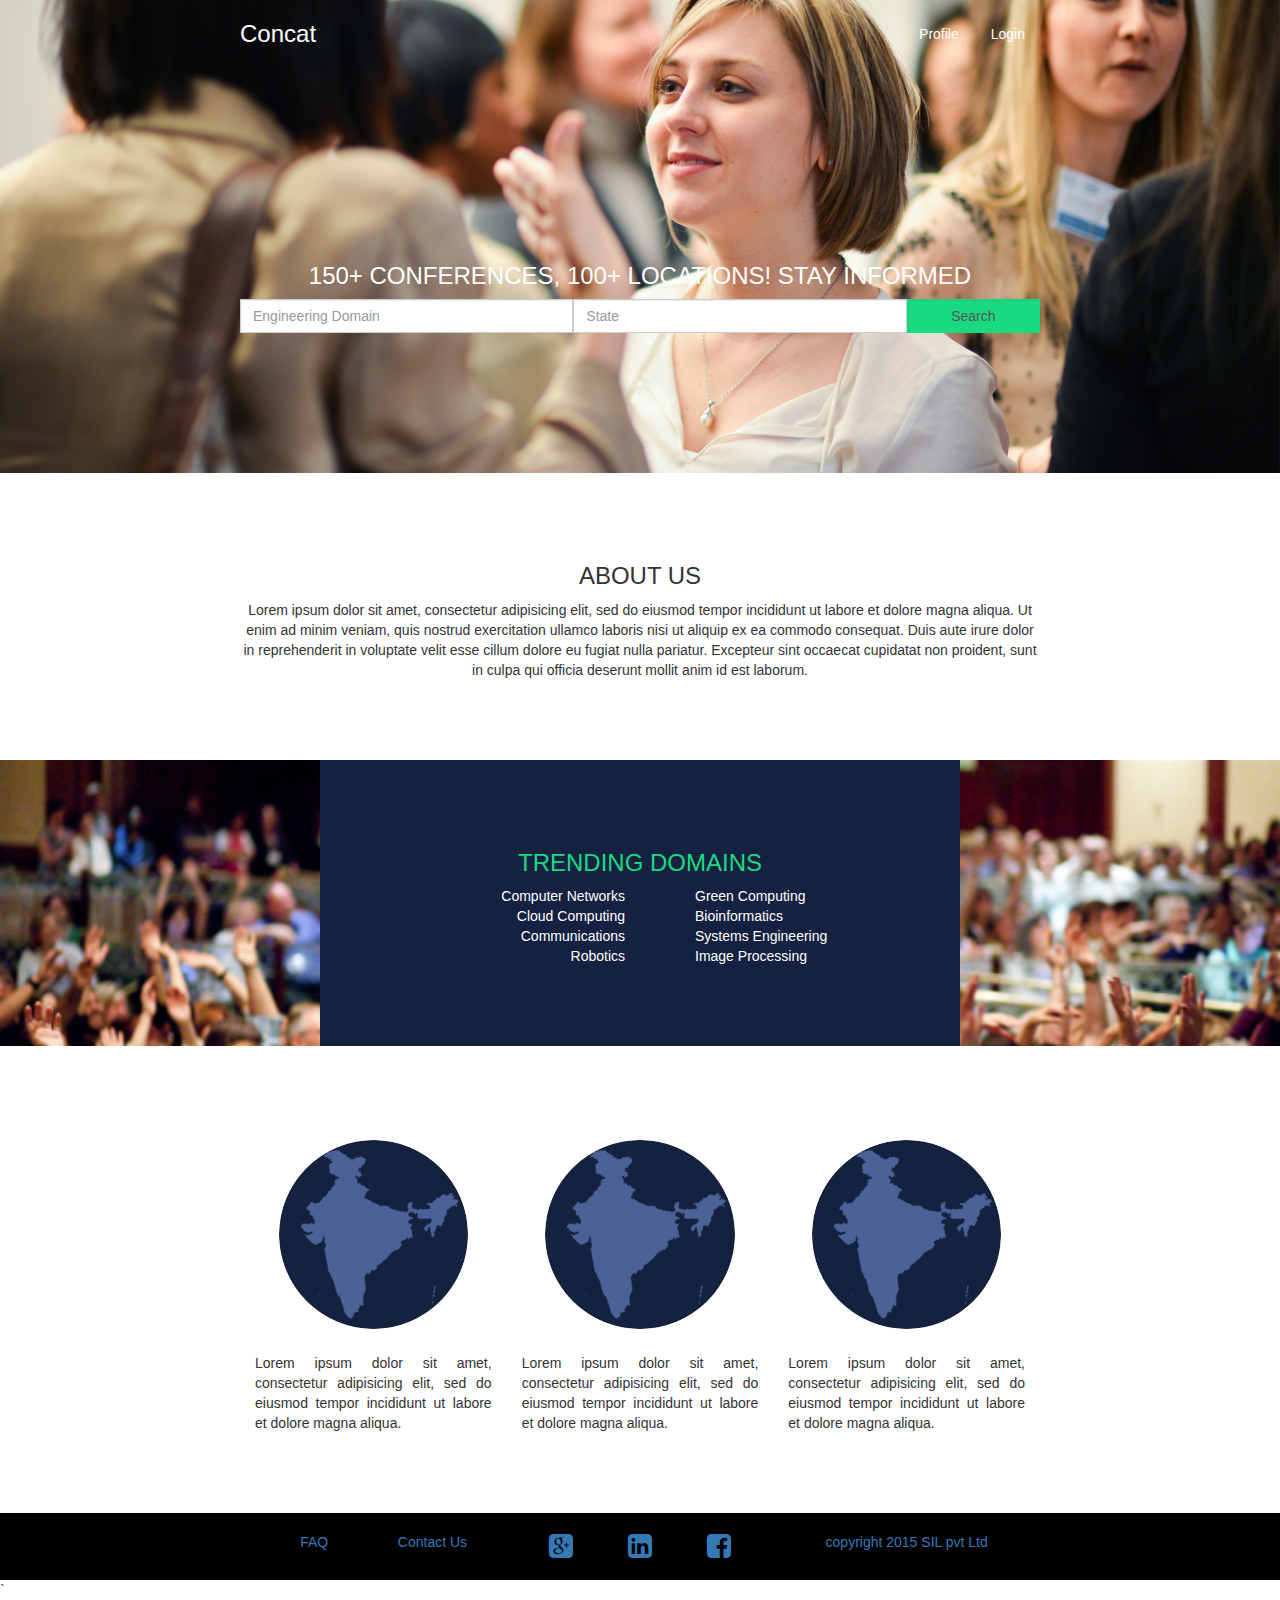
<file: index.html>
<!DOCTYPE html> <html class=no-js> <head> <meta charset=utf-8> <title>Concat</title> <meta name=description content=""> <meta name=viewport content="width=device-width,initial-scale=1"> <link rel="shortcut icon" href=/favicon.b25e58c4.ico> <link rel=apple-touch-icon href=/apple-touch-icon.9727d3c2.png> <!-- Place favicon.ico and apple-touch-icon.png in the root directory --> <link rel=stylesheet href=styles/vendor.81ce96f2.css> <link rel=stylesheet href=styles/main.ab8149b9.css>  <body> <div class=container-fluid> <div class=section1> <div class=container> <div class=header> <ul class="nav nav-pills pull-right"> <li class=nav-link><a href=profile.html>Profile</a></li> <li class=nav-link><a href=#>Login</a></li> </ul> <h3 class=text-muted><a href="">Concat</a></h3> </div> <div class="form-group search-bar-main"> <h3 class=concat-details>150+ Conferences, 100+ Locations! Stay Informed</h3> <div class="col-md-5 col-sm-4"> <input type=text class=form-control placeholder="Engineering Domain"> </div> <div class="col-md-5 col-sm-4"> <input type=text class=form-control placeholder=State> </div> <div class="col-md-2 col-sm-4"> <a type=submit class="btn search form-control" value=Search href=search.html placeholder=Search>Search</a> </div> </div> </div> </div> <div class=about> <div class=container> <h3>About Us</h3> <p> Lorem ipsum dolor sit amet, consectetur adipisicing elit, sed do eiusmod tempor incididunt ut labore et dolore magna aliqua. Ut enim ad minim veniam, quis nostrud exercitation ullamco laboris nisi ut aliquip ex ea commodo consequat. Duis aute irure dolor in reprehenderit in voluptate velit esse cillum dolore eu fugiat nulla pariatur. Excepteur sint occaecat cupidatat non proident, sunt in culpa qui officia deserunt mollit anim id est laborum. </p> </div> </div> <div class="trending row"> <div class="col-md-3 col-sm-2"></div> <div class="col-md-6 col-sm-8 col-xs-12 topics"> <h3>Trending Domains</h3> <div class="col-md-6 col-sm-6 col-xs-12"> <ul class=text-left> <li>Computer Networks</li> <li>Cloud Computing</li> <li>Communications</li> <li>Robotics</li> </ul> </div> <div class="col-md-6 col-sm-6 col-xs-12"> <ul class=text-right> <li>Green Computing</li> <li>Bioinformatics</li> <li>Systems Engineering</li> <li>Image Processing</li> </ul> </div> </div> <div class="col-md-3 col-sm-2"></div> </div> <div class="row standout"> <div class=container> <div class="col-md-4 col-sm-4"> <img src=./images/standout3.9fc7a196.png class=img-circle alt=""> <p>Lorem ipsum dolor sit amet, consectetur adipisicing elit, sed do eiusmod tempor incididunt ut labore et dolore magna aliqua.</p></div> <div class="col-md-4 col-sm-4"> <img src=./images/standout3.9fc7a196.png class=img-circle alt=""> <p>Lorem ipsum dolor sit amet, consectetur adipisicing elit, sed do eiusmod tempor incididunt ut labore et dolore magna aliqua.</p></div> <div class="col-md-4 col-sm-4"> <img src=./images/standout3.9fc7a196.png class=img-circle alt=""> <p>Lorem ipsum dolor sit amet, consectetur adipisicing elit, sed do eiusmod tempor incididunt ut labore et dolore magna aliqua.</p></div> </div> </div> </div> <div class=footer> <div class=container> <ul class="nav nav-pills"> <div class=col-md-4> <li class="nav-link col-md-6 col-sm-6"><a href=#>FAQ</a></li> <li class="nav-link col-md-6 col-sm-6"><a href=#>Contact Us</a></li> </div> <div class=col-md-4> <li class="nav-link col-md-4 col-sm-4 col-xs-4"><a href=#><span class="fa fa-2x fa-google-plus-square"></span></a></li> <li class="nav-link col-md-4 col-sm-4 col-xs-4"><a href=#><span class="fa fa-2x fa-linkedin-square"></span></a></li> <li class="nav-link col-md-4 col-sm-4 col-xs-4"><a href=#><span class="fa fa-2x fa-facebook-square"></span></a></li> </div> <div class=col-md-4> <li class=nav-link><a href=#>copyright 2015 SIL pvt Ltd</a></li> </div> </ul> </div> </div> <script src=scripts/vendor.88694efe.js></script> <script src=scripts/main.b6c3df09.js></script> <!-- Google Analytics: change UA-XXXXX-X to be your site's ID. --> <script>(function(b,o,i,l,e,r){b.GoogleAnalyticsObject=l;b[l]||(b[l]=
      function(){(b[l].q=b[l].q||[]).push(arguments)});b[l].l=+new Date;
      e=o.createElement(i);r=o.getElementsByTagName(i)[0];
      e.src='https://www.google-analytics.com/analytics.js';
      r.parentNode.insertBefore(e,r)}(window,document,'script','ga'));
      ga('create','UA-XXXXX-X');ga('send','pageview');</script>   `
</file>
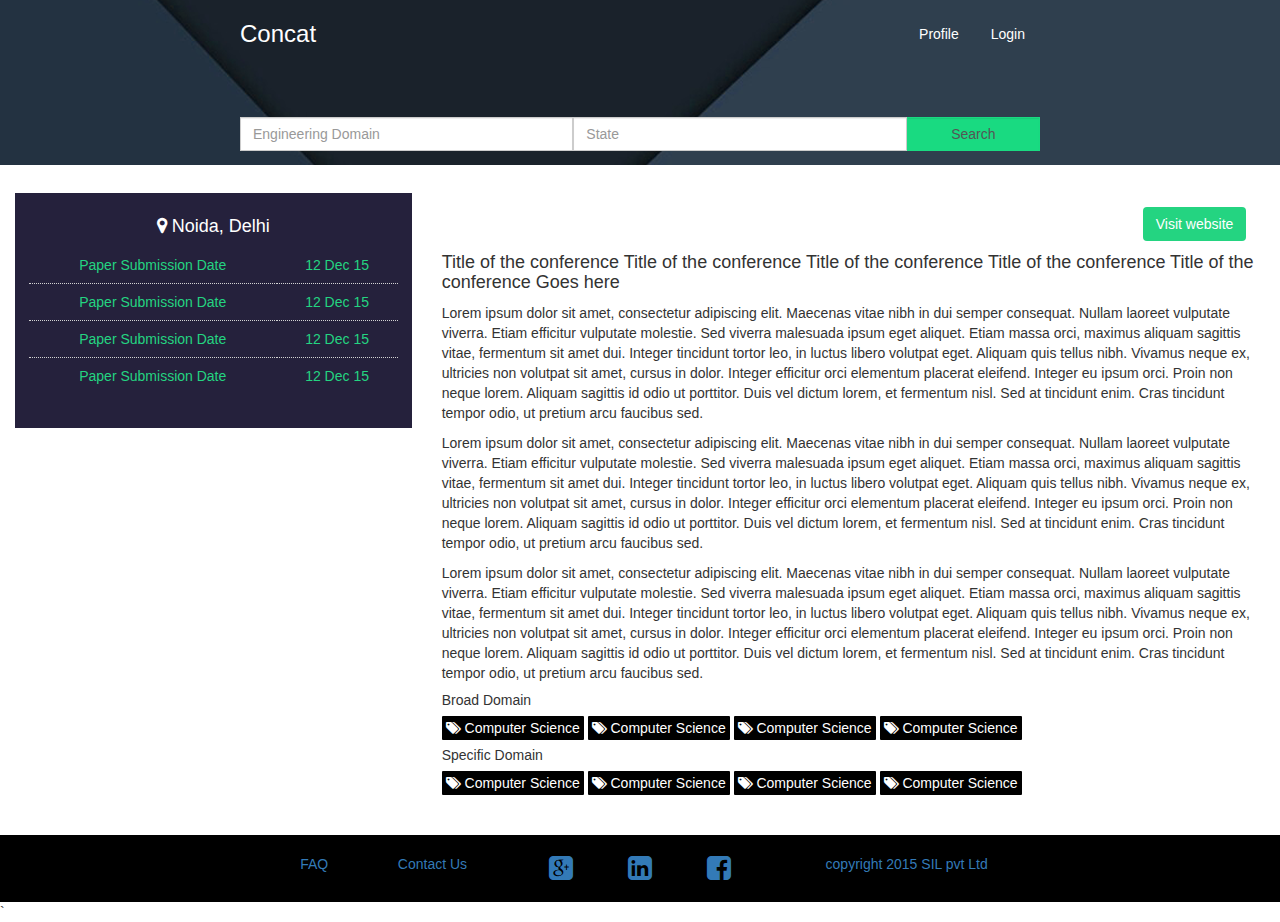
<file: conference.html>
<!DOCTYPE html> <html class=no-js> <head> <meta charset=utf-8> <title>Concat</title> <meta name=description content=""> <meta name=viewport content="width=device-width,initial-scale=1"> <link rel="shortcut icon" href=/favicon.b25e58c4.ico> <link rel=apple-touch-icon href=/apple-touch-icon.9727d3c2.png> <!-- Place favicon.ico and apple-touch-icon.png in the root directory --> <link rel=stylesheet href=styles/vendor.81ce96f2.css> <link rel=stylesheet href=styles/main.ab8149b9.css>  <body> <div class=container-fluid> <!-- HERE REMEMBER TO ADD SECTION1 class for the first page--> <div class=navigation-commom> <div class=container> <div class=header> <ul class="nav nav-pills pull-right"> <li class=nav-link><a href=profile.html>Profile</a></li> <li class=nav-link><a href=#>Login</a></li> </ul> <h3 class=text-muted><a href="/">Concat</a></h3> </div> <div class=form-group> <div class="col-md-5 col-sm-4"> <input type=text class=form-control placeholder="Engineering Domain"> </div> <div class="col-md-5 col-sm-4"> <input type=text class=form-control placeholder=State> </div> <div class="col-md-2 col-sm-4"> <input type=submit class="btn search form-control" value=Search placeholder=Search> </div> </div> </div> </div> <!-- Contents go here--> <div class=container-fluid> <div class=row> <div class=col-md-4> <div class=conference-details-dates> <h4 class=conference-details-title><span class="fa fa-map-marker"></span> Noida, Delhi</h4> <table class=table> <tr> <td>Paper Submission Date <td>12 Dec 15  <tr> <td>Paper Submission Date <td>12 Dec 15  <tr> <td>Paper Submission Date <td>12 Dec 15  <tr> <td>Paper Submission Date <td>12 Dec 15  </table> </div> </div> <div class=col-md-8> <div class=conference-details-summary> <div class="col-md-2 col-md-offset-10"> <button type=button name=button class=btn>Visit website</button> </div> <h4>Title of the conference Title of the conference Title of the conference Title of the conference Title of the conference Goes here</h4> <div class=conference-details-description> <p>Lorem ipsum dolor sit amet, consectetur adipiscing elit. Maecenas vitae nibh in dui semper consequat. Nullam laoreet vulputate viverra. Etiam efficitur vulputate molestie. Sed viverra malesuada ipsum eget aliquet. Etiam massa orci, maximus aliquam sagittis vitae, fermentum sit amet dui. Integer tincidunt tortor leo, in luctus libero volutpat eget. Aliquam quis tellus nibh. Vivamus neque ex, ultricies non volutpat sit amet, cursus in dolor. Integer efficitur orci elementum placerat eleifend. Integer eu ipsum orci. Proin non neque lorem. Aliquam sagittis id odio ut porttitor. Duis vel dictum lorem, et fermentum nisl. Sed at tincidunt enim. Cras tincidunt tempor odio, ut pretium arcu faucibus sed.</p> <p>Lorem ipsum dolor sit amet, consectetur adipiscing elit. Maecenas vitae nibh in dui semper consequat. Nullam laoreet vulputate viverra. Etiam efficitur vulputate molestie. Sed viverra malesuada ipsum eget aliquet. Etiam massa orci, maximus aliquam sagittis vitae, fermentum sit amet dui. Integer tincidunt tortor leo, in luctus libero volutpat eget. Aliquam quis tellus nibh. Vivamus neque ex, ultricies non volutpat sit amet, cursus in dolor. Integer efficitur orci elementum placerat eleifend. Integer eu ipsum orci. Proin non neque lorem. Aliquam sagittis id odio ut porttitor. Duis vel dictum lorem, et fermentum nisl. Sed at tincidunt enim. Cras tincidunt tempor odio, ut pretium arcu faucibus sed.</p> <p>Lorem ipsum dolor sit amet, consectetur adipiscing elit. Maecenas vitae nibh in dui semper consequat. Nullam laoreet vulputate viverra. Etiam efficitur vulputate molestie. Sed viverra malesuada ipsum eget aliquet. Etiam massa orci, maximus aliquam sagittis vitae, fermentum sit amet dui. Integer tincidunt tortor leo, in luctus libero volutpat eget. Aliquam quis tellus nibh. Vivamus neque ex, ultricies non volutpat sit amet, cursus in dolor. Integer efficitur orci elementum placerat eleifend. Integer eu ipsum orci. Proin non neque lorem. Aliquam sagittis id odio ut porttitor. Duis vel dictum lorem, et fermentum nisl. Sed at tincidunt enim. Cras tincidunt tempor odio, ut pretium arcu faucibus sed.</p> </div> <div class=conference-details-tags> <h5>Broad Domain</h5> <span><i class="fa fa-tags"></i> Computer Science</span> <span><i class="fa fa-tags"></i> Computer Science</span> <span><i class="fa fa-tags"></i> Computer Science</span> <span><i class="fa fa-tags"></i> Computer Science</span> </div> <div class=conference-details-tags> <h5>Specific Domain</h5> <span><i class="fa fa-tags"></i> Computer Science</span> <span><i class="fa fa-tags"></i> Computer Science</span> <span><i class="fa fa-tags"></i> Computer Science</span> <span><i class="fa fa-tags"></i> Computer Science</span> </div> </div> </div> </div> </div> </div> <!-- Footer Goes here--> <div class=footer> <div class=container> <ul class="nav nav-pills"> <div class=col-md-4> <li class="nav-link col-md-6 col-sm-6"><a href=#>FAQ</a></li> <li class="nav-link col-md-6 col-sm-6"><a href=#>Contact Us</a></li> </div> <div class=col-md-4> <li class="nav-link col-md-4 col-sm-4 col-xs-4"><a href=#><span class="fa fa-2x fa-google-plus-square"></span></a></li> <li class="nav-link col-md-4 col-sm-4 col-xs-4"><a href=#><span class="fa fa-2x fa-linkedin-square"></span></a></li> <li class="nav-link col-md-4 col-sm-4 col-xs-4"><a href=#><span class="fa fa-2x fa-facebook-square"></span></a></li> </div> <div class=col-md-4> <li class=nav-link><a href=#>copyright 2015 SIL pvt Ltd</a></li> </div> </ul> </div> </div> <script src=scripts/vendor.88694efe.js></script> <script src=scripts/main.b6c3df09.js></script> <!-- Google Analytics: change UA-XXXXX-X to be your site's ID. --> <script>(function(b,o,i,l,e,r){b.GoogleAnalyticsObject=l;b[l]||(b[l]=
        function(){(b[l].q=b[l].q||[]).push(arguments)});b[l].l=+new Date;
        e=o.createElement(i);r=o.getElementsByTagName(i)[0];
        e.src='https://www.google-analytics.com/analytics.js';
        r.parentNode.insertBefore(e,r)}(window,document,'script','ga'));
        ga('create','UA-XXXXX-X');ga('send','pageview');</script>   `
</file>
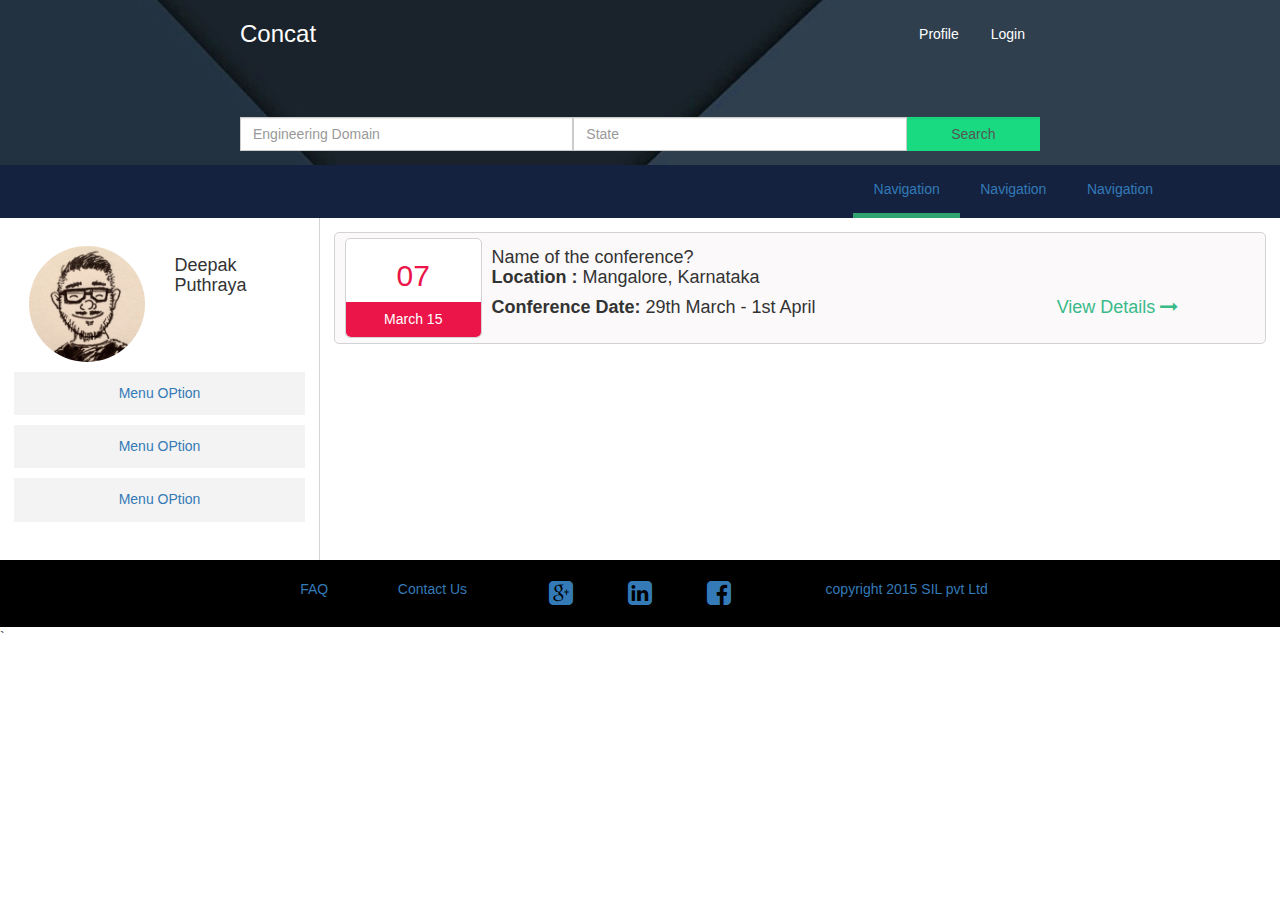
<file: profile.html>
<!DOCTYPE html> <html class=no-js> <head> <meta charset=utf-8> <title>Concat</title> <meta name=description content=""> <meta name=viewport content="width=device-width,initial-scale=1"> <link rel="shortcut icon" href=/favicon.b25e58c4.ico> <link rel=apple-touch-icon href=/apple-touch-icon.9727d3c2.png> <!-- Place favicon.ico and apple-touch-icon.png in the root directory --> <link rel=stylesheet href=styles/vendor.81ce96f2.css> <link rel=stylesheet href=styles/main.ab8149b9.css>  <body> <div class=container-fluid> <!-- HERE REMEMBER TO ADD SECTION1 class for the first page--> <div class=navigation-commom> <div class=container> <div class=header> <ul class="nav nav-pills pull-right"> <li class=nav-link><a href=profile.html>Profile</a></li> <li class=nav-link><a href=#>Login</a></li> </ul> <h3 class=text-muted><a href="/">Concat</a></h3> </div> <div class=form-group> <div class="col-md-5 col-sm-4"> <input type=text class=form-control placeholder="Engineering Domain"> </div> <div class="col-md-5 col-sm-4"> <input type=text class=form-control placeholder=State> </div> <div class="col-md-2 col-sm-4"> <input type=submit class="btn search form-control" value=Search placeholder=Search> </div> </div> </div> </div> <!-- Contents go here--> <div class=container-fluid> <div class="row profile-navbar"> <div class="col-md-offset-8 col-sm-offset-6 col-md-1 col-sm-2 profile-nav-top active"><a href=#>Navigation</a></div> <div class="col-md-1 col-sm-2 profile-nav-top"><a href=#>Navigation</a></div> <div class="col-md-1 col-sm-2 profile-nav-top"><a href=#>Navigation</a></div> </div> <div class=row> <div class="col-md-3 col-sm-4 profile-nav-left"> <div class=row> <div class="profile-image col-md-6"> <img src=./images/profile.8206897b.jpg class=img-circle alt="profile image"> </div> <div class=col-md-6> <h4 class=profile-name> Deepak Puthraya </h4> </div> </div> <div class=menu> <h5><a href=#>Menu OPtion</a></h5> <h5><a href=#>Menu OPtion</a></h5> <h5><a href=#>Menu OPtion</a></h5> </div> </div> <div class="col-md-9 col-sm-8 profile-view"> <div class="cards row"> <div class="date hidden-sm hidden-xs"> <h2>07</h2> <h5>March 15</h5> </div> <div class=conference-details> <h4 class=title>Name of the conference? <p><b>Location : </b>Mangalore, Karnataka</p> <p class="hidden-md hidden-lg"><b>Paper Date: </b>7th March</p> <p class=col-md-9><b>Conference Date: </b>29th March - 1st April</p> <p class="col-md-3 view-details"><a href=#>View Details <span class="fa fa-long-arrow-right"></span></a></p> </h4></div> </div> </div> </div> </div> </div> <!-- Footer Goes here--> <div class=footer> <div class=container> <ul class="nav nav-pills"> <div class=col-md-4> <li class="nav-link col-md-6 col-sm-6"><a href=#>FAQ</a></li> <li class="nav-link col-md-6 col-sm-6"><a href=#>Contact Us</a></li> </div> <div class=col-md-4> <li class="nav-link col-md-4 col-sm-4 col-xs-4"><a href=#><span class="fa fa-2x fa-google-plus-square"></span></a></li> <li class="nav-link col-md-4 col-sm-4 col-xs-4"><a href=#><span class="fa fa-2x fa-linkedin-square"></span></a></li> <li class="nav-link col-md-4 col-sm-4 col-xs-4"><a href=#><span class="fa fa-2x fa-facebook-square"></span></a></li> </div> <div class=col-md-4> <li class=nav-link><a href=#>copyright 2015 SIL pvt Ltd</a></li> </div> </ul> </div> </div> <script src=scripts/vendor.88694efe.js></script> <script src=scripts/main.b6c3df09.js></script> <!-- Google Analytics: change UA-XXXXX-X to be your site's ID. --> <script>(function(b,o,i,l,e,r){b.GoogleAnalyticsObject=l;b[l]||(b[l]=
        function(){(b[l].q=b[l].q||[]).push(arguments)});b[l].l=+new Date;
        e=o.createElement(i);r=o.getElementsByTagName(i)[0];
        e.src='https://www.google-analytics.com/analytics.js';
        r.parentNode.insertBefore(e,r)}(window,document,'script','ga'));
        ga('create','UA-XXXXX-X');ga('send','pageview');</script>   `
</file>
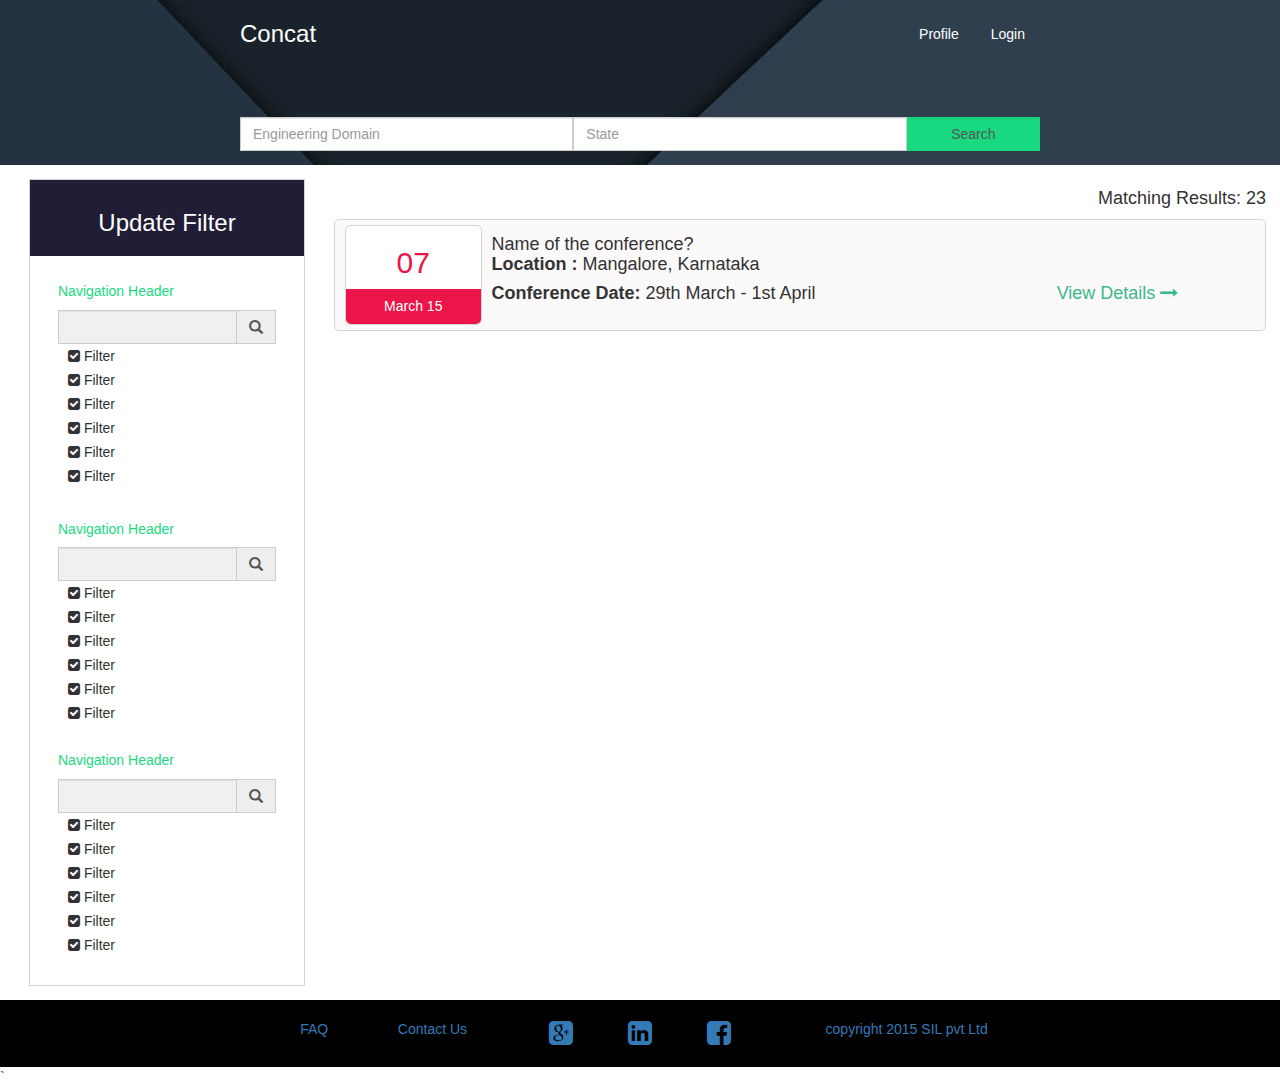
<file: search.html>
<!DOCTYPE html> <html class=no-js> <head> <meta charset=utf-8> <title>Concat</title> <meta name=description content=""> <meta name=viewport content="width=device-width,initial-scale=1"> <link rel="shortcut icon" href=/favicon.b25e58c4.ico> <link rel=apple-touch-icon href=/apple-touch-icon.9727d3c2.png> <!-- Place favicon.ico and apple-touch-icon.png in the root directory --> <link rel=stylesheet href=styles/vendor.81ce96f2.css> <link rel=stylesheet href=styles/main.ab8149b9.css>  <body> <div class=container-fluid> <!-- HERE REMEMBER TO ADD SECTION1 class for the first page--> <div class=navigation-commom> <div class=container> <div class=header> <ul class="nav nav-pills pull-right"> <li class=nav-link><a href=profile.html>Profile</a></li> <li class=nav-link><a href=#>Login</a></li> </ul> <h3 class=text-muted><a href="/">Concat</a></h3> </div> <div class=form-group> <div class="col-md-5 col-sm-4"> <input type=text class=form-control placeholder="Engineering Domain"> </div> <div class="col-md-5 col-sm-4"> <input type=text class=form-control placeholder=State> </div> <div class="col-md-2 col-sm-4"> <input type=submit class="btn search form-control" value=Search placeholder=Search> </div> </div> </div> </div> <!-- Contents go here--> <div class=container-fluid> <div class=row> <div class="col-md-3 col-sm-4"> <div class=filter-container> <div class=filter-title> <h3>Update Filter</h3> </div> <div class=filters> <h5>Navigation Header</h5> <div class=input-group> <input type=text class=form-control aria-label="Amount (to the nearest dollar)"> <span class=input-group-addon><i class="glyphicon glyphicon-search"></i></span> </div> <ul> <li><span class="fa fa-check-square"></span> Filter</li> <li><span class="fa fa-check-square"></span> Filter</li> <li><span class="fa fa-check-square"></span> Filter</li> <li><span class="fa fa-check-square"></span> Filter</li> <li><span class="fa fa-check-square"></span> Filter</li> <li><span class="fa fa-check-square"></span> Filter</li> <li><span class="fa fa-check-square"></span> Filter</li> <li><span class="fa fa-check-square"></span> Filter</li> <li><span class="fa fa-check-square"></span> Filter</li> <li><span class="fa fa-check-square"></span> Filter</li> </ul> </div> <div class=filters> <h5>Navigation Header</h5> <div class=input-group> <input type=text class=form-control aria-label="Amount (to the nearest dollar)"> <span class=input-group-addon><i class="glyphicon glyphicon-search"></i></span> </div> <ul> <li><span class="fa fa-check-square"></span> Filter</li> <li><span class="fa fa-check-square"></span> Filter</li> <li><span class="fa fa-check-square"></span> Filter</li> <li><span class="fa fa-check-square"></span> Filter</li> <li><span class="fa fa-check-square"></span> Filter</li> <li><span class="fa fa-check-square"></span> Filter</li> </ul> </div> <div class=filters> <h5>Navigation Header</h5> <div class=input-group> <input type=text class=form-control aria-label="Amount (to the nearest dollar)"> <span class=input-group-addon><i class="glyphicon glyphicon-search"></i></span> </div> <ul> <li><span class="fa fa-check-square"></span> Filter</li> <li><span class="fa fa-check-square"></span> Filter</li> <li><span class="fa fa-check-square"></span> Filter</li> <li><span class="fa fa-check-square"></span> Filter</li> <li><span class="fa fa-check-square"></span> Filter</li> <li><span class="fa fa-check-square"></span> Filter</li> </ul> </div> </div> </div> <div class="col-md-9 col-sm-8 filter-view"> <h4 class=matching-results>Matching Results: 23</h4> <div class="cards row"> <div class="date hidden-sm hidden-xs"> <h2>07</h2> <h5>March 15</h5> </div> <div class=conference-details> <h4 class=title>Name of the conference? <p><b>Location : </b>Mangalore, Karnataka</p> <p class="hidden-md hidden-lg"><b>Paper Date: </b>7th March</p> <p class=col-md-9><b>Conference Date: </b>29th March - 1st April</p> <p class="col-md-3 view-details"><a href=conference.html>View Details <span class="fa fa-long-arrow-right"></span></a></p> </h4></div> </div> </div> </div> </div> </div> <!-- Footer Goes here--> <div class=footer> <div class=container> <ul class="nav nav-pills"> <div class=col-md-4> <li class="nav-link col-md-6 col-sm-6"><a href=#>FAQ</a></li> <li class="nav-link col-md-6 col-sm-6"><a href=#>Contact Us</a></li> </div> <div class=col-md-4> <li class="nav-link col-md-4 col-sm-4 col-xs-4"><a href=#><span class="fa fa-2x fa-google-plus-square"></span></a></li> <li class="nav-link col-md-4 col-sm-4 col-xs-4"><a href=#><span class="fa fa-2x fa-linkedin-square"></span></a></li> <li class="nav-link col-md-4 col-sm-4 col-xs-4"><a href=#><span class="fa fa-2x fa-facebook-square"></span></a></li> </div> <div class=col-md-4> <li class=nav-link><a href=#>copyright 2015 SIL pvt Ltd</a></li> </div> </ul> </div> </div> <script src=scripts/vendor.88694efe.js></script> <script src=scripts/main.b6c3df09.js></script> <!-- Google Analytics: change UA-XXXXX-X to be your site's ID. --> <script>(function(b,o,i,l,e,r){b.GoogleAnalyticsObject=l;b[l]||(b[l]=
        function(){(b[l].q=b[l].q||[]).push(arguments)});b[l].l=+new Date;
        e=o.createElement(i);r=o.getElementsByTagName(i)[0];
        e.src='https://www.google-analytics.com/analytics.js';
        r.parentNode.insertBefore(e,r)}(window,document,'script','ga'));
        ga('create','UA-XXXXX-X');ga('send','pageview');</script>   `
</file>
